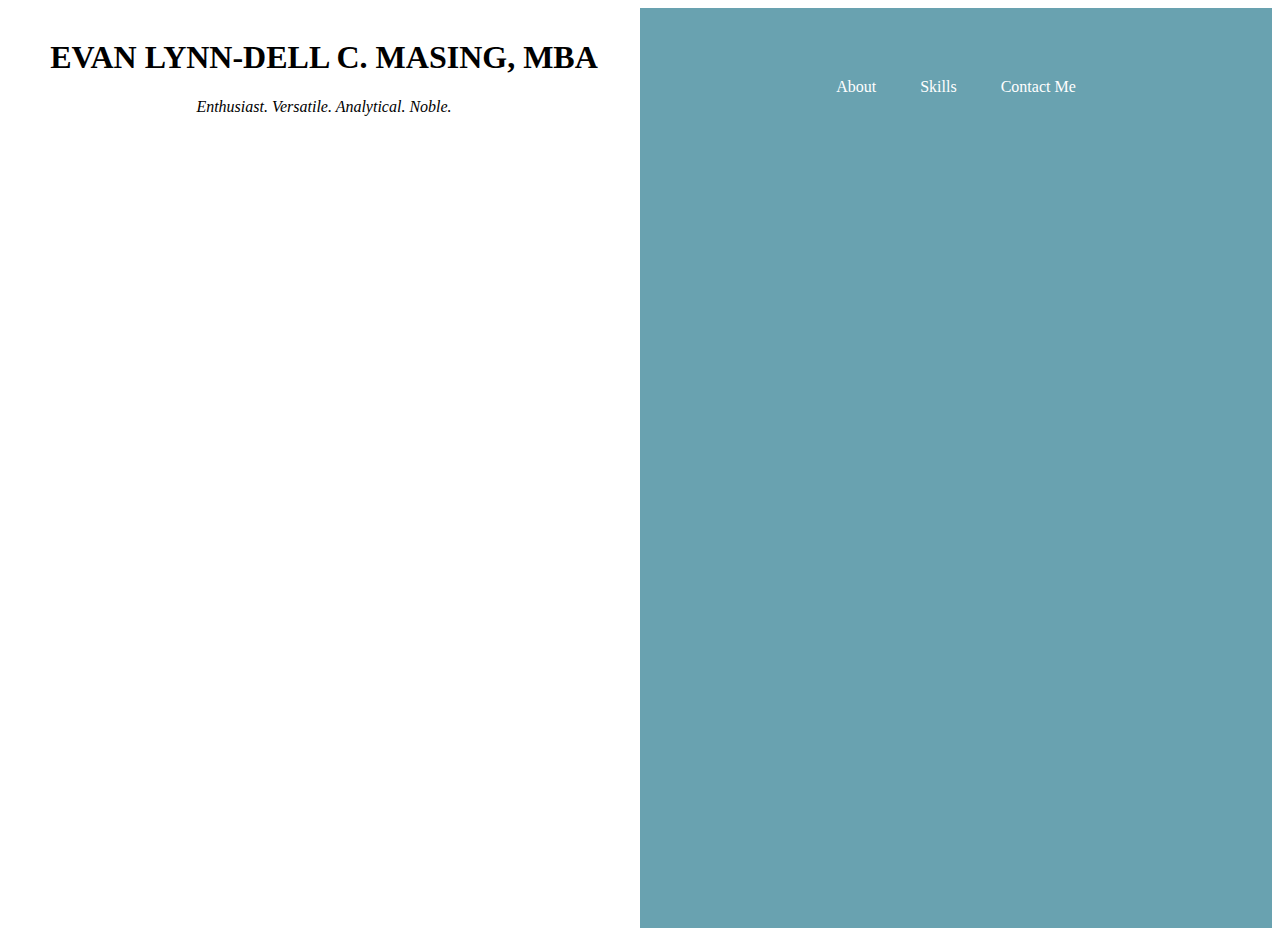
<file: index.html>
<!DOCTYPE html>
<html lang="en">
<head>
    <meta charset="UTF-8">
    <meta name="viewport" content="width=device-width, initial-scale=1.0">
    <title>Evan's Portfolio</title>
    <link rel="icon" href="img/E. Masing 2023.png" type="image/x-icon">
    <link rel="stylesheet" href="css/index.css">
</head>
<body>
    <div class="navigation" >
        <div class="div1">
            <!-- Dito ung Name -->
            <h1>EVAN LYNN-DELL C. MASING, MBA</h1>
            <p><i>Enthusiast. Versatile. Analytical. Noble.</i></p>
        </div>
        <div class="div2">
            <!-- Dito ung Links -->
            <a class="link" href="aboutme.html">About</a>
            <a class="link" href="skills.html">Skills</a>
            <a class="link" href="contactme.html">Contact Me</a>
        </div>
    </div>
</body>
</html>
</file>
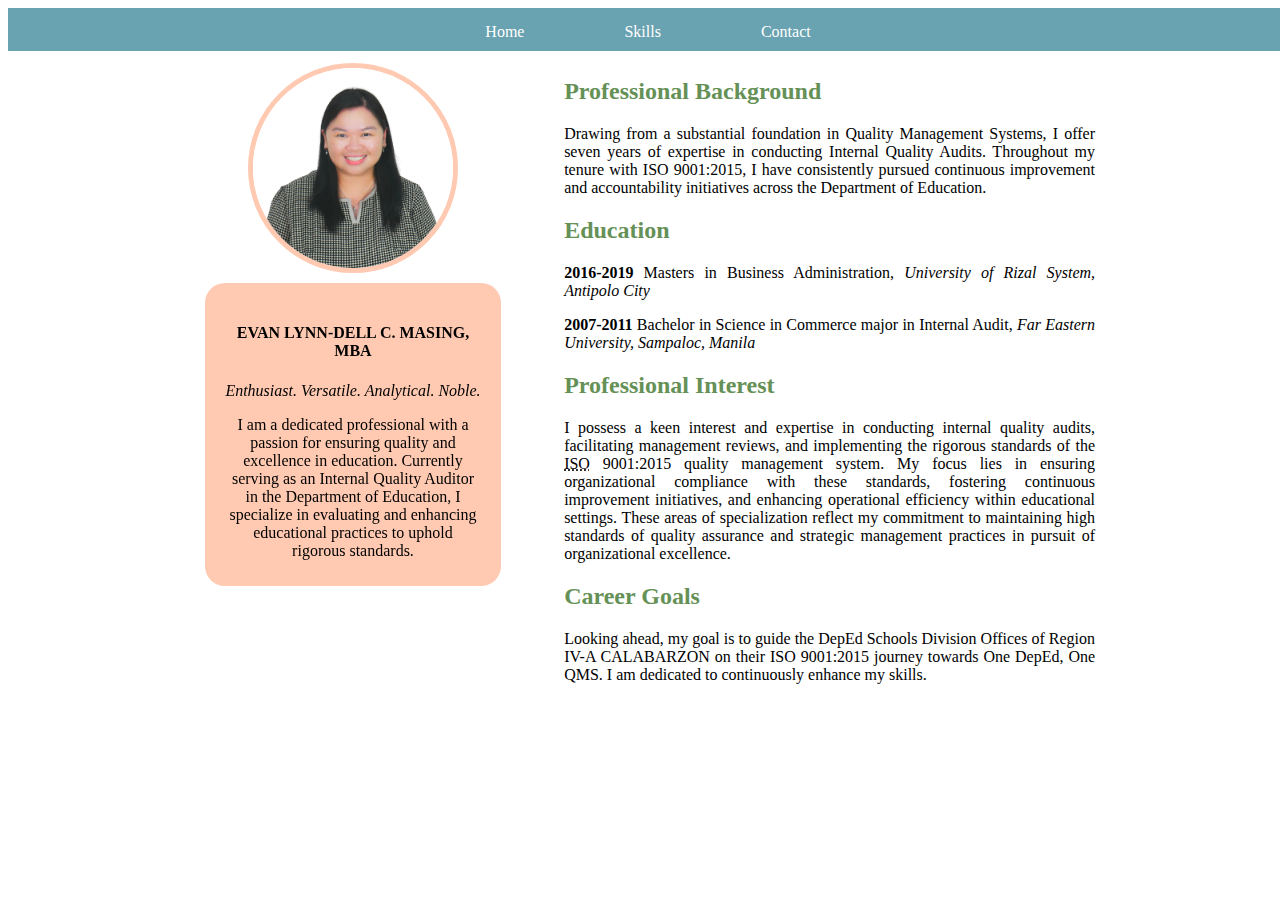
<file: aboutme.html>
<!DOCTYPE html>
<html lang="en">
<head>
    <meta charset="UTF-8">
    <meta name="viewport" content="width=device-width, initial-scale=1.0">
    <title>About: Evan Masing</title>
    <link rel="stylesheet" href="css/index.css">
    <link rel="icon" href="img/E. Masing 2023.png" type="image/x-icon">
</head>
<body >
    <div class="main">
        <div class="about-me-navigation">
            <a href="index.html">Home</a>
            <a href="skills.html">Skills</a>
            <a href="contactme.html">Contact</a>
        </div>
        <div class="left">
            <div class="img-circle">
                <img src="img/E. Masing 2023.png" alt="" srcset="">
            </div>
            <div class="contact-details">
                <div class="about-sub-detail">
                    <h4>EVAN LYNN-DELL C. MASING, MBA</h4>
                    <p><i>Enthusiast. Versatile. Analytical. Noble.</i></p> 
                    <p>I am a dedicated professional with a passion for ensuring quality and excellence in education. Currently serving as an Internal Quality Auditor in the Department of Education, I specialize in evaluating and enhancing educational practices to uphold rigorous standards.</p>    
                </div>
               </div>
        </div>
        <div class="right">
            <div class="about-me-name">
                <h2 style="color: #659157">Professional Background</h2>
                <p>Drawing from a substantial foundation in Quality Management Systems, I offer seven years of expertise in conducting Internal Quality Audits. Throughout my tenure with ISO 9001:2015, I have consistently pursued continuous improvement and accountability initiatives across the Department of Education.</p>
            <h2 style="color: #659157;">Education</h2>
                <p><strong>2016-2019</strong> Masters in Business Administration, <i>University of Rizal System, Antipolo City</i></p>
                <p><strong>2007-2011</strong> Bachelor in Science in Commerce major in Internal Audit, <i>Far Eastern University, Sampaloc, Manila</i></p>
            <h2 style="color: #659157">Professional Interest</h2>
                <p>I possess a keen interest and expertise in conducting internal quality audits, facilitating management reviews, and implementing the rigorous standards of the <abbr title="International Organization for Standardization">ISO</abbr> 9001:2015 quality management system. My focus lies in ensuring organizational compliance with these standards, fostering continuous improvement initiatives, and enhancing operational efficiency within educational settings. These areas of specialization reflect my commitment to maintaining high standards of quality assurance and strategic management practices in pursuit of organizational excellence.</p>
            <h2 style="color: #659157;">Career Goals</h2>
                <p>Looking ahead, my goal is to guide the DepEd Schools Division Offices of Region IV-A CALABARZON on their ISO 9001:2015 journey towards One DepEd, One QMS. I am dedicated to continuously enhance my skills.</p>
            </div>
            <div class="about-me-others">

            </div>
        </div>
    </div>
</body>
</html>
</file>
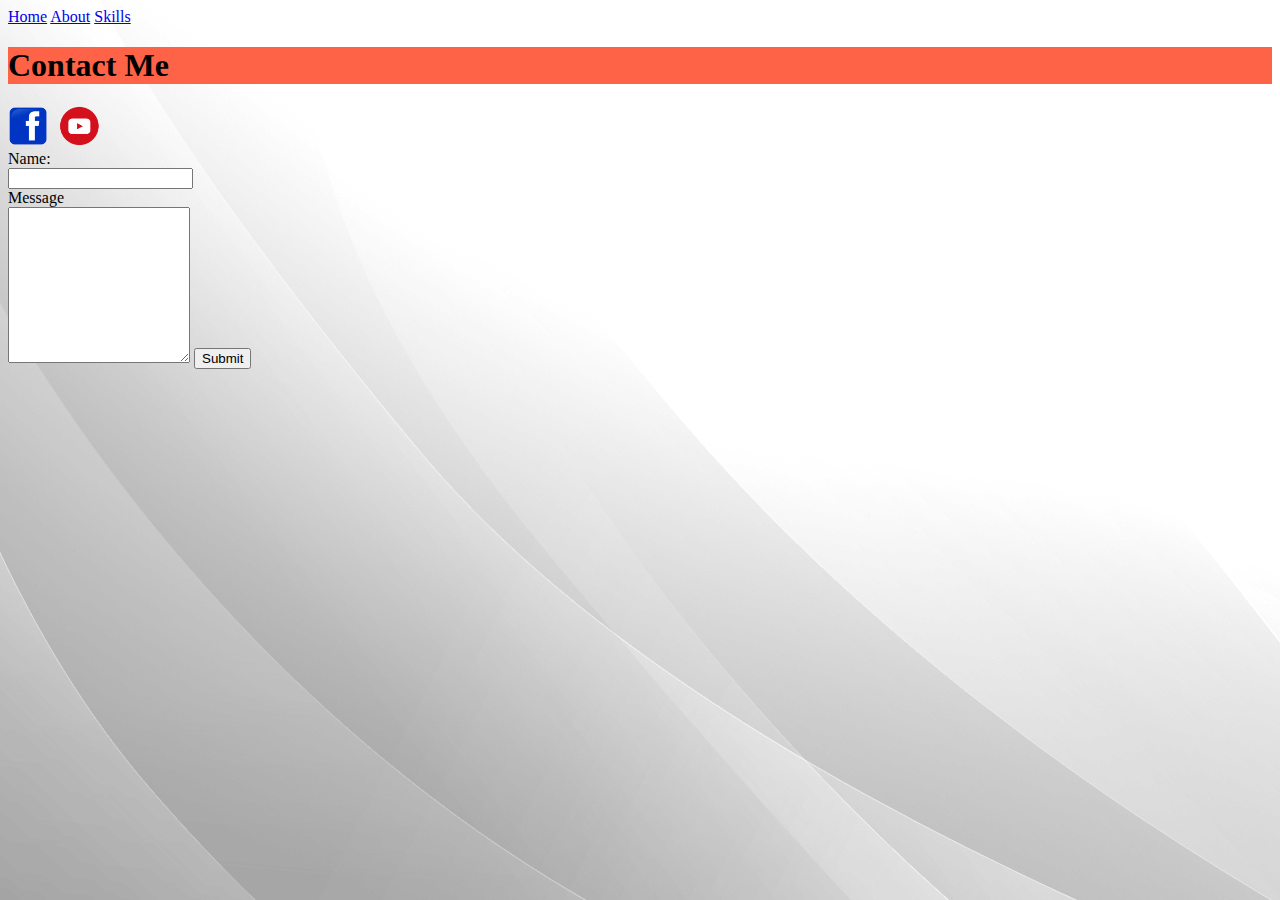
<file: contactme.html>
<!DOCTYPE html>
<html lang="en">
<head>
    <meta charset="UTF-8">
    <meta name="viewport" content="width=device-width, initial-scale=1.0">
    <title>Contact Me: Evan Masing</title>
    <link rel="icon" href="img/E. Masing 2023.png" type="image/x-icon">
</head>
<body style="background-image: url(img/white-wallpaper-11.jpg.crdownload)">
    <a href="index.html">Home</a>
    <a href="aboutme.html">About</a>
    <a href="skills.html">Skills</a>
    <h1 style="background-color:Tomato;">Contact Me</h1>
    <a href="https://www.facebook.com/evanmasing08"><img src="img/Facebook_icon.svg.png" height="40" weight=40 alt="Facebook_icon"></a>
    <a href="https://www.youtube.com/@9gurl"><img src="img/youtube-logo-icon-transparent---32.png" height="40" weight=40 alt="YouTube_icon"></a>

    <form action="/action_page.php">
        <label for="Name">Name:</label><br>
        <input type="text" id="Name" name="Name" value=""><br>
        <label for="Message">Message</label><br>
        <textarea name="" id="" rows="10"></textarea>
        <input type="submit" value="Submit">
      </form> 
</body>
</html>
</file>
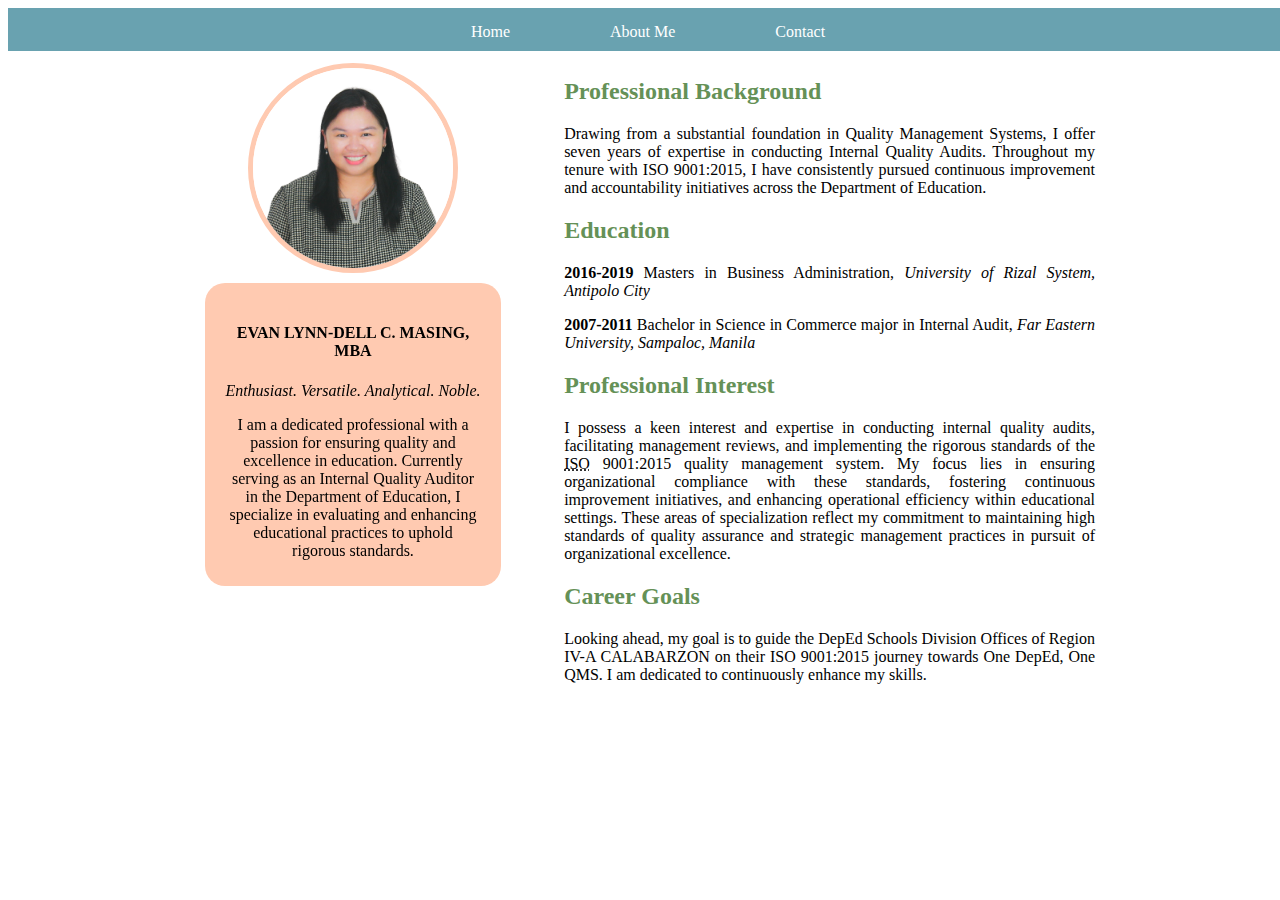
<file: skills.html>
<!DOCTYPE html>
<html lang="en">
<head>
    <meta charset="UTF-8">
    <meta name="viewport" content="width=device-width, initial-scale=1.0">
    <title>Skills: Evan Masing</title>
    <link rel="stylesheet" href="css/index.css">
    <link rel="icon" href="img/E. Masing 2023.png" type="image/x-icon">
</head>
<body >
    <div class="main">
        <div class="about-me-navigation">
            <a href="index.html">Home</a>
            <a href="about.html">About Me</a>
            <a href="contactme.html">Contact</a>
        </div>
        <div class="left">
            <div class="img-circle">
                <img src="img/E. Masing 2023.png" alt="" srcset="">
            </div>
            <div class="contact-details">
                <div class="about-sub-detail">
                    <h4>EVAN LYNN-DELL C. MASING, MBA</h4>
                    <p><i>Enthusiast. Versatile. Analytical. Noble.</i></p> 
                    <p>I am a dedicated professional with a passion for ensuring quality and excellence in education. Currently serving as an Internal Quality Auditor in the Department of Education, I specialize in evaluating and enhancing educational practices to uphold rigorous standards.</p>    
                </div>
               </div>
        </div>
        <div class="right">
            <div class="about-me-name">
                <h2 style="color: #659157">Professional Background</h2>
                <p>Drawing from a substantial foundation in Quality Management Systems, I offer seven years of expertise in conducting Internal Quality Audits. Throughout my tenure with ISO 9001:2015, I have consistently pursued continuous improvement and accountability initiatives across the Department of Education.</p>
            <h2 style="color: #659157;">Education</h2>
                <p><strong>2016-2019</strong> Masters in Business Administration, <i>University of Rizal System, Antipolo City</i></p>
                <p><strong>2007-2011</strong> Bachelor in Science in Commerce major in Internal Audit, <i>Far Eastern University, Sampaloc, Manila</i></p>
            <h2 style="color: #659157">Professional Interest</h2>
                <p>I possess a keen interest and expertise in conducting internal quality audits, facilitating management reviews, and implementing the rigorous standards of the <abbr title="International Organization for Standardization">ISO</abbr> 9001:2015 quality management system. My focus lies in ensuring organizational compliance with these standards, fostering continuous improvement initiatives, and enhancing operational efficiency within educational settings. These areas of specialization reflect my commitment to maintaining high standards of quality assurance and strategic management practices in pursuit of organizational excellence.</p>
            <h2 style="color: #659157;">Career Goals</h2>
                <p>Looking ahead, my goal is to guide the DepEd Schools Division Offices of Region IV-A CALABARZON on their ISO 9001:2015 journey towards One DepEd, One QMS. I am dedicated to continuously enhance my skills.</p>
            </div>
            <div class="about-me-others">

            </div>
        </div>
    </div>
</body>
</html>
</file>
<file: css/index.css>
.navigation{
	display: flex;
	align-items: center;
	font-family: Georgia, 'Times New Roman', Times, serif;
}
.div1, .div2{
	width: 100%;
	text-align: center;
	height: 100vh;
}
.div2{
	background-color: #69a2b0;
	padding-top: 20px;
}
.link{
	color:white;
	margin-left: 10px;
	text-align: justify;
	padding: 10px 20px;
	text-decoration: none;
	border-radius: 5px;
	margin: 30px 0 0 0;
	position: relative;
	top: 50px;
	transition: background-color 0.3s, color 0.3s;
	/* margin: 0 10px; */
}
.div2 a:hover {
	background-color: #cdc4c4;
	color: black;
	border-radius: 5px;
	padding-top: 5px;
}

/* For about page` */
.main{
	font-family: Georgia, 'Times New Roman', Times, serif;
}
.about-me-navigation{
	display: flex;
	justify-content: center;
	background-color: #69a2b0;
	padding-top: 5px;
	position: fixed;
	width: 100%;
	top: 5;
	z-index: 1000;
}
.about-me-navigation a{
	text-decoration: none;
	color: white;
	padding: 10px 50px;
	text-align: center;
	border-radius: 5%;
	transition: background-color 0.3s, color 0.3s;
}
.about-me-navigation a:hover {
	background-color: #cdc4c4;
	color: black;
	border-radius: 5px;
	padding-top: 5px;
}
.left, .right{
	width: 50%;
}
.img-circle{
	display: flex;
	justify-content: center;
	position: relative;
	margin-top: 50px;
}
.img-circle img{
	width: 200px;
	border: 5px solid #FFCAB1;
	border-radius: 50%;
	position: fixed;
}
.left{
	padding: 5px 20px;
	margin-left: 5px;
	position: fixed;
}
.right{
	margin-left: 40%;
	margin-right: 5%;
}
.contact-details{
	display: flex;
	justify-content: center;
	margin-top: 210px;
}
.about-sub-detail{
	width: 40%;
	padding: 10px 20px;
	text-align: center;
	background-color: #FFCAB1;
	color:aliceblue;
	margin-top: 10px;
	border-radius: 20px;
	border-top: 10px solid transparent;
	color: black;
}
.about-me-name{
	padding: 8%;
	justify-content: center;
	text-align: justify;
}
</file>
